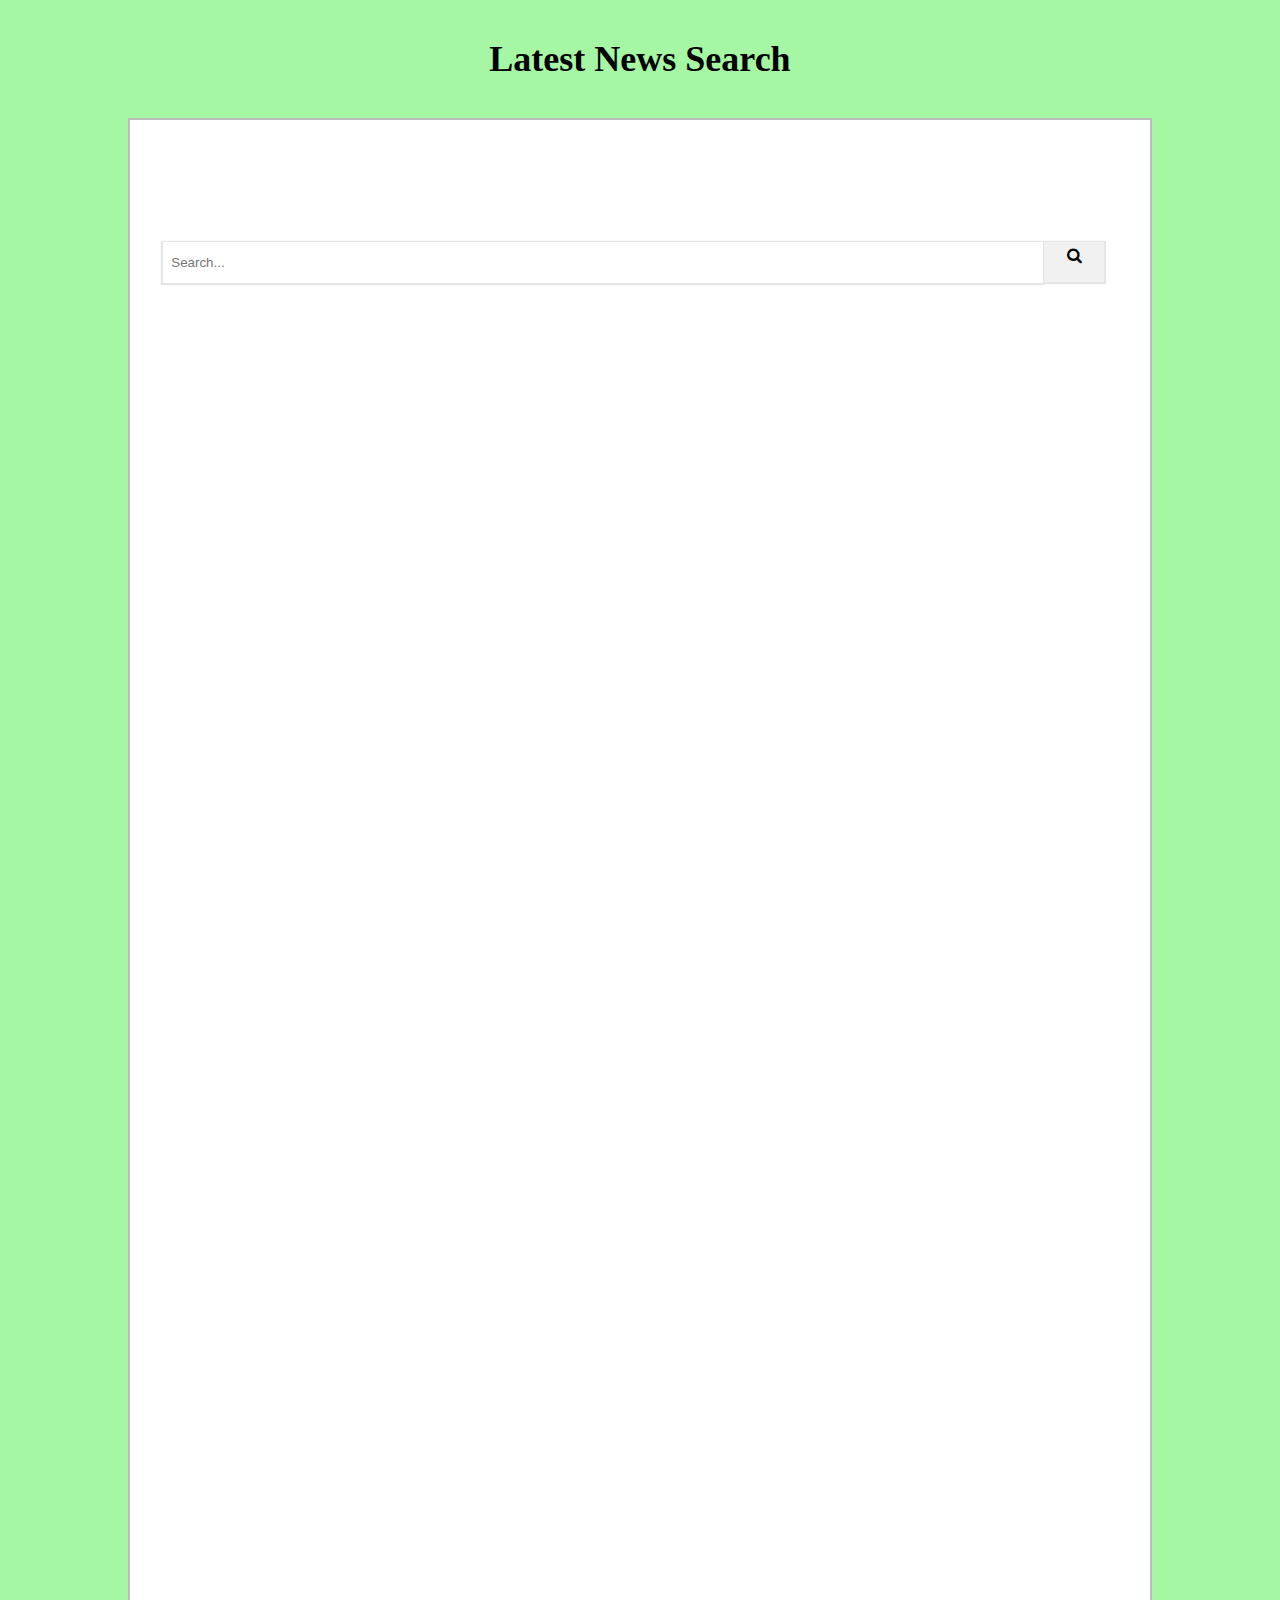
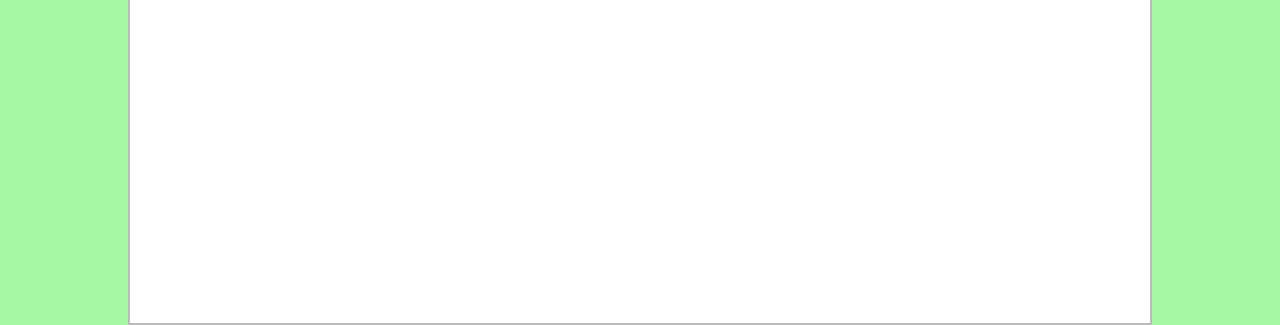
<file: index.html>
<!DOCTYPE html>
<html lang="en">
  <head>
    <meta charset="utf-8">
    <meta http-equiv="X-UA-Compatible" content="IE=edge">
    <meta name="viewport" content="width=device-width, initial-scale=1">
    <title>Latest News | Pattem Digital</title>

    <!--<link href="css/bootstrap.css" rel="stylesheet">-->
    <link rel="stylesheet" type="text/css" href="css/style.css">
    <link rel="stylesheet" href="https://cdnjs.cloudflare.com/ajax/libs/font-awesome/4.7.0/css/font-awesome.min.css">

  <!--<style>
  #result {
   position: relative;
   width: 100%;
   max-width:870px;
   cursor: pointer;
   overflow-y: auto;
   max-height: 400px;
   box-sizing: border-box;
   z-index: 1001;
  }
</style>-->
</head>
  <body style="background: #a5f7a4;">
    <h1>Latest News Search</h1>

    <div class="container">
	<div class="bg">
		<div class="row">
			<div class="col-lg-12">
			<div class="col-lg-12">
				<h6 class="pull-right"><b><div id="timer"></div></b></h6><br><br>
			</div>
     <!-- <div class="col-100">
        <input type="text" placeholder="Your name..">
      </div>-->

      <div class="col-100">
      <input type='text' placeholder='Search...' id='search-text-input' />
      <div id='button-holder'><i class="fa fa-search"></i></div>
</div><br>
           <!-- <div class="input-group custom-search-form">
              <input type="text" name="search" id="search" placeholder="Search Latest News here" class="form-control">
              <span class="input-group-btn">
              <button class="btn btn-default" type="button">
              <span class="glyphicon glyphicon-search"></span>
             </button>
             </span>
             </div>--><!-- /input-group -->
        </div>

       <div class="card" id="result"></div>
		</div>
	</div>
</div>
    <script src="https://ajax.googleapis.com/ajax/libs/jquery/1.12.4/jquery.min.js"></script>
    <script src="js/bootstrap.min.js"></script>
    <script>
      var timeLeft = 30;
        var elem = document.getElementById('timer');
        
        var timerId = setInterval(countdown, 1000);
        
        function countdown() {
          if (timeLeft == 0) {
            clearTimeout(timerId);
            doSomething();
          } else {
            elem.innerHTML = 'Auto refresh in ' + timeLeft + ' seconds';
            timeLeft--;
          }
        }
      $(function(){
        
       /*  $.ajaxSetup({ cache: false });
         $('#search').keyup(function(){
          $('#result').html('');
          $('#state').val('');
          var searchField = $('#search').val();
          var expression = new RegExp(searchField, "div");*/
          
        $.ajax({
            type: 'GET',
            url: 'https://newsapi.org/v2/everything?q=reactjs&apiKey=363d26dd3d664d199ca63adc371e22aa&pageSize=10&page=1',
            success: function(data){
              console.log('success', data);
              var news_data1 = '';
              $.each(data.articles, function(key,value){

                $('#result').append('<div class="col-lg-3 col-md-3 col-sm-4"><a href="'+value.url+'" target="_blank"><img src="'+value.urlToImage+'" title="No Image Found" class="img-wrap img-responsive1"></a></div><div class="col-lg-9 col-md-9"><a href="'+value.url+'" target="_blank"><b>'+value.title+'</b></a><br><span>'+value.author+'</span> - <span>'+value.publishedAt+'</span><p>'+value.content+'</p><hr></div>');   

             
                });      
        }
        //});  //new
        });
        //setTimeout(function(){location.reload();},30000);


      });
    </script>


  </body>
</html>
</file>
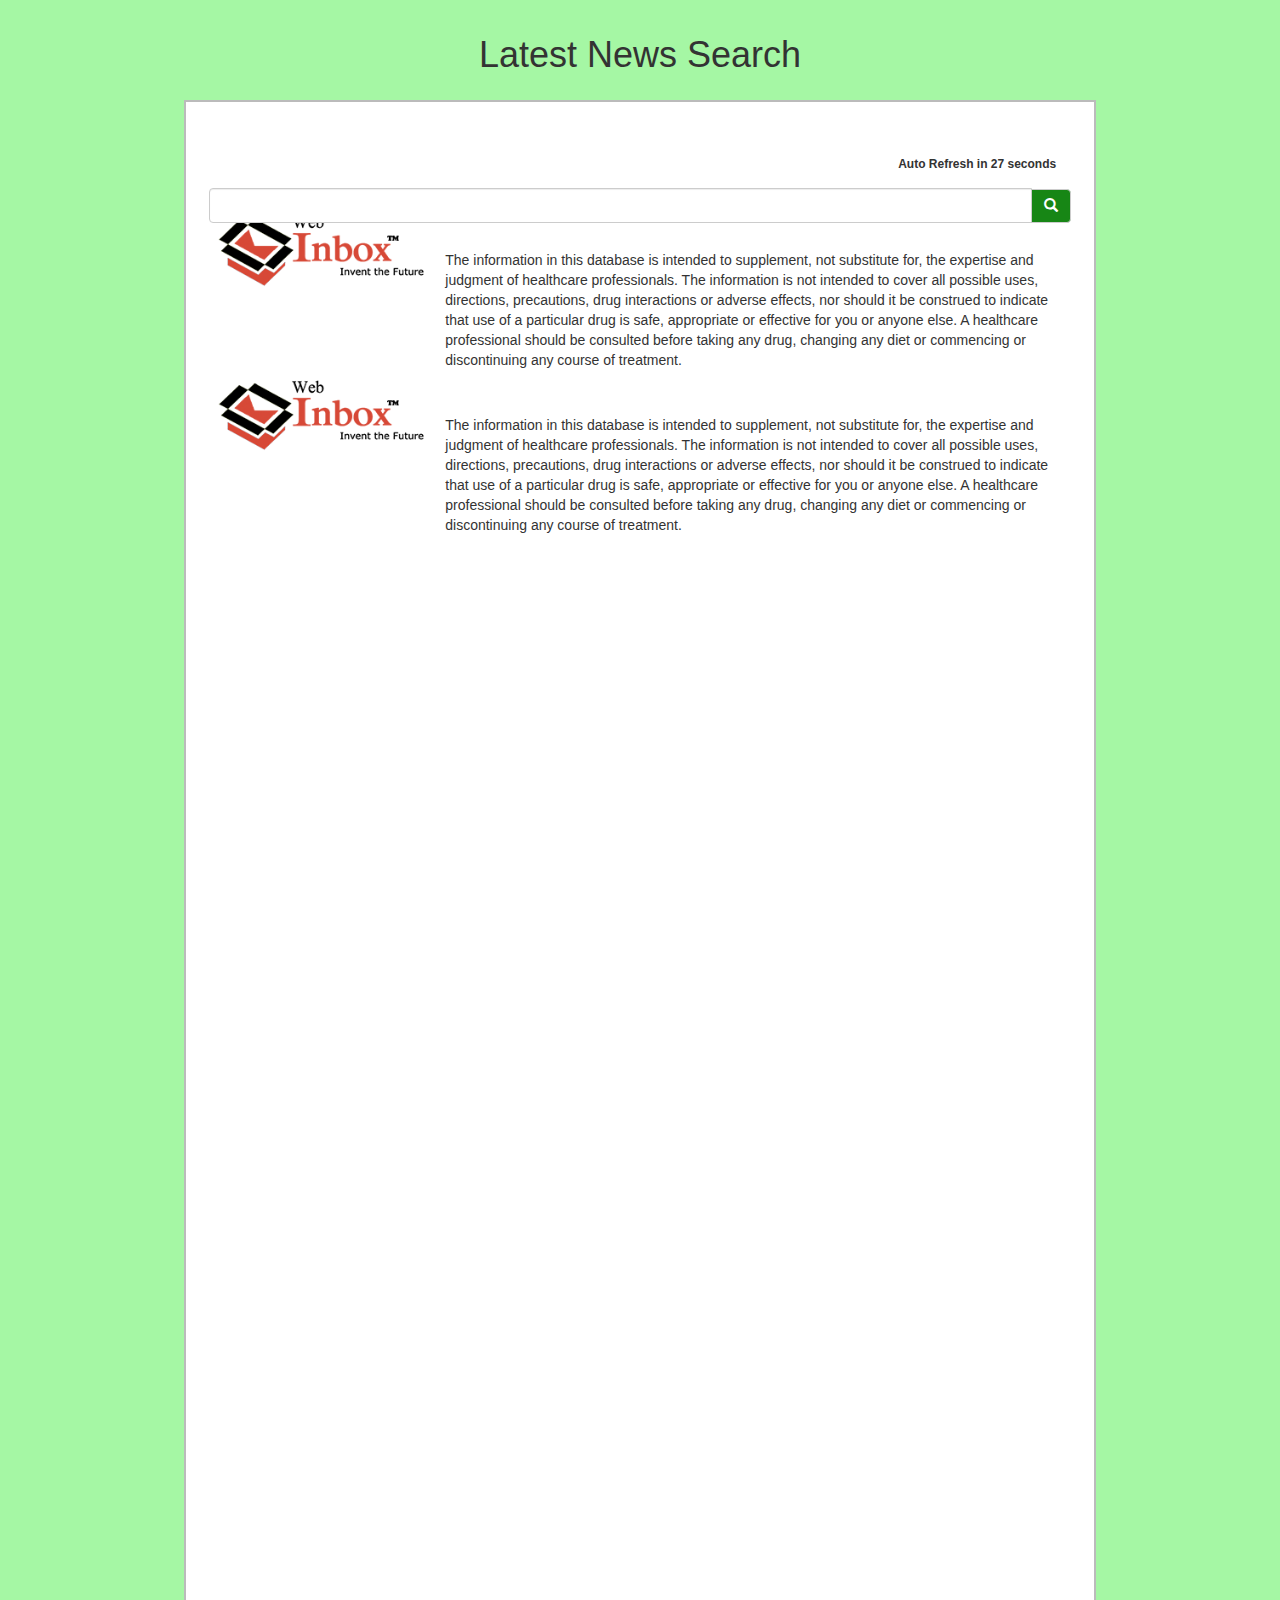
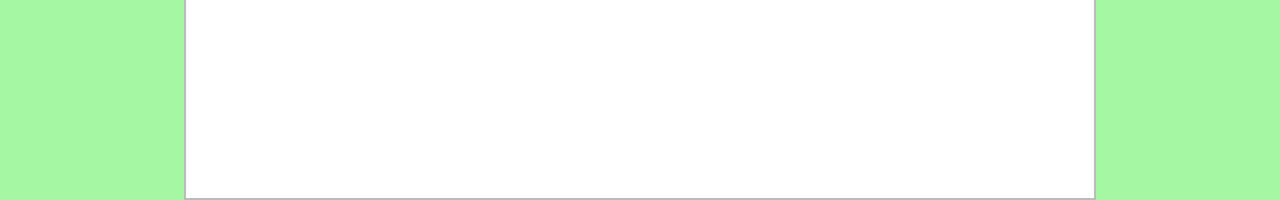
<file: index - Copy.html>
<!DOCTYPE html>
<html lang="en">
  <head>
    <meta charset="utf-8">
    <meta http-equiv="X-UA-Compatible" content="IE=edge">
    <meta name="viewport" content="width=device-width, initial-scale=1">
    <!-- The above 3 meta tags *must* come first in the head; any other head content must come *after* these tags -->
    <title>Bootstrap 101 Template</title>

    <!-- Bootstrap -->
    <link href="css/bootstrap.css" rel="stylesheet">
    <link rel="stylesheet" type="text/css" href="css/style.css">

</head>
  <body style="background: #a5f7a4;">
    <h1>Latest News Search</h1>

    <div class="container">
	<div class="bg">
		<div class="row">
			<div class="col-lg-12">
			<div class="col-lg-12">
				<h6 class="pull-right"><b>Auto Refresh in 27 seconds</b></h6><br><br>
			</div>
            <div class="input-group custom-search-form">
              <input type="text" class="form-control">
              <span class="input-group-btn">
              <button class="btn btn-default" type="button">
              <span class="glyphicon glyphicon-search"></span>
             </button>
             </span>
             </div><!-- /input-group -->
        </div>

       <div class="card">
       	 <div class="col-lg-3 col-md-3 col-sm-4">
        	<img src="img/logo - Copy.png" class="img-responsive1">
        </div>
        <div class="col-lg-9 col-md-9">
        	 The information in this database is intended to supplement, not substitute for, the expertise and judgment of healthcare professionals. The information is not intended to cover all possible uses, directions, precautions, drug interactions or adverse effects, nor should it be construed to indicate that use of a particular drug is safe, appropriate or effective for you or anyone else. A healthcare professional should be consulted before taking any drug, changing any diet or commencing or discontinuing any course of treatment.
        </div>
       </div>


        <div class="card">
       	 <div class="col-lg-3 col-md-3 col-sm-4">
        	<img src="img/logo - Copy.png" class="img-responsive1">
        </div>
        <div class="col-lg-9 col-md-9">
        	 The information in this database is intended to supplement, not substitute for, the expertise and judgment of healthcare professionals. The information is not intended to cover all possible uses, directions, precautions, drug interactions or adverse effects, nor should it be construed to indicate that use of a particular drug is safe, appropriate or effective for you or anyone else. A healthcare professional should be consulted before taking any drug, changing any diet or commencing or discontinuing any course of treatment.
        </div>
       </div>


		</div>
	</div>
</div>

    <!-- jQuery (necessary for Bootstrap's JavaScript plugins) -->
    <script src="https://ajax.googleapis.com/ajax/libs/jquery/1.12.4/jquery.min.js"></script>
    <!-- Include all compiled plugins (below), or include individual files as needed -->
    <script src="js/bootstrap.min.js"></script>
  </body>
</html>
</file>
<file: css/style.css>
body{
	margin:0px;
	padding: 0px;

}

.bg{
	background: #fff;
    /* padding: 5%; */
    padding-top: 3%;
    padding-bottom: 5%;
    padding-left: 2%;
    padding-right: 2%;
    border: 2px solid #bbb;
    margin-right: 10%;
    margin-left: 10%;
}



h1, .h1 {
    font-size: 36px;
    text-align: center;
    line-height: 70px;
    }

    .input-group-btn:last-child > .btn, .input-group-btn:last-child > .btn-group {
    z-index: 2;
    margin-left: -1px;
    background: #178615;
    color: #fff;
}

.card{
	padding-top: 9%;
	margin: 2%;
}


   .img-responsive1{ display: block;
    max-width: 100%;
    height: auto;
    float: left;
    padding: 3%;
    }

    .col-100 {
  float: left;
  width: 100%;
  margin-top: 6px;
}

 .col-lg-12 {
  float: left;
  width: 100%;
  margin-top: 6px;
}


@media (min-width: 300px) {
  .img-responsive1{ display: block;
    max-width: 30%;
    height: auto;
    float: left;
    padding: 3%;
    }
     .col-100, input[type=text] {
    width: 85%;
    height: 35px;
    margin-top: 0;
  }
  #button-holder {
    background-color: #f1f1f1;
    border-top: thin solid #e5e5e5;
    box-shadow: 1px 1px 1px 1px #e5e5e5;
    cursor: pointer;
    float: left;
    height: 31px;
    margin: 11px 0 0 0;
    text-align: center;
    width: 17px;
    padding: 0.5%;

}

@media (min-width: 768px) {
  .img-responsive1{ display: block;
    max-width: 100%;
    height: auto;
    float: left;
    padding: 3%;
    }

    .card {
    padding-top: 9%;
    margin: 2%;
    width: 46%;
    float: left;
	}

    .col-100, input[type=text] {
    width: 100%;
    height: 35px;
    margin-top: 0;
    padding-top: 1%;
  }

 /* #button-holder{
    background-color:#f1f1f1;
    border-top:thin solid #e5e5e5;
    box-shadow:1px 1px 1px 1px #e5e5e5;
    cursor:pointer;
    float:left;
    height:30px;
    margin:11px 0 0 0;
    text-align:center;
    width:41px;
    padding: 0.5%;
    }*/
}
@media (min-width: 992px) {
  .img-responsive1{ display: block;
    max-width: 38%;
    height: auto;
    float: left;
    padding: 3%;
    }

}
@media (min-width: 1200px) {
  .img-responsive1{ display: block;
    max-width:100%;
    height: auto;
    float: left;
    padding: 3%;
    }
    .card {
    padding-top: 1%;
    margin: 2%;
    width: 98%;
    float: left;
	}

}

@media (min-width: 1024px) {
  .img-responsive1{ display: block;
    max-width:100%;
    height: auto;
    float: left;
    padding: 3%;
    }
    .card {
    padding-top: 1%;
    margin: 2%;
    width: 98%;
    float: left;
	}
    .bg {
    background: #fff;
    /* padding: 5%; */
    padding-top: 3%;
    padding-bottom: 5%;
    padding-left: 2%;
    padding-right: 2%;
    border: 2px solid #bbb;
    margin-right: 10%;
    margin-left: 10%;
    height: 1700px;
}

}

.img-wrap {
  width: 150px;
  height: 111px;
  position: relative;
  display: inline-block;
  overflow: hidden;
  margin: 0;
}

div > img {
  display: block;
  position: absolute;
  top: 50%;
  left: 50%;
  min-height: 100%;
  min-width: 100%;
  transform: translate(-50%, -50%);
}





#search-text-input{
    border-top:thin solid  #e5e5e5;
    border-right:thin solid #e5e5e5;
    border-bottom:0;
    border-left:thin solid  #e5e5e5;
    box-shadow:0px 1px 1px 1px #e5e5e5;
    float:left;
    height:30px;
    margin:.8em 0 0 .5em; 
    outline:0;
    padding:.4em 0 .4em .6em; 
    width:90%; 
}
  
#button-holder{
    background-color:#f1f1f1;
    border-top:thin solid #e5e5e5;
    box-shadow:1px 1px 1px 1px #e5e5e5;
    cursor:pointer;
    float:left;
    height:30px;
    margin:11px 0 0 0;
    text-align:center;
    width:50px;
    padding: 0.5%;
}
  
#button-holder img{
    margin:4px;
    width:2%;
    height: 10px; 
}
</file>
